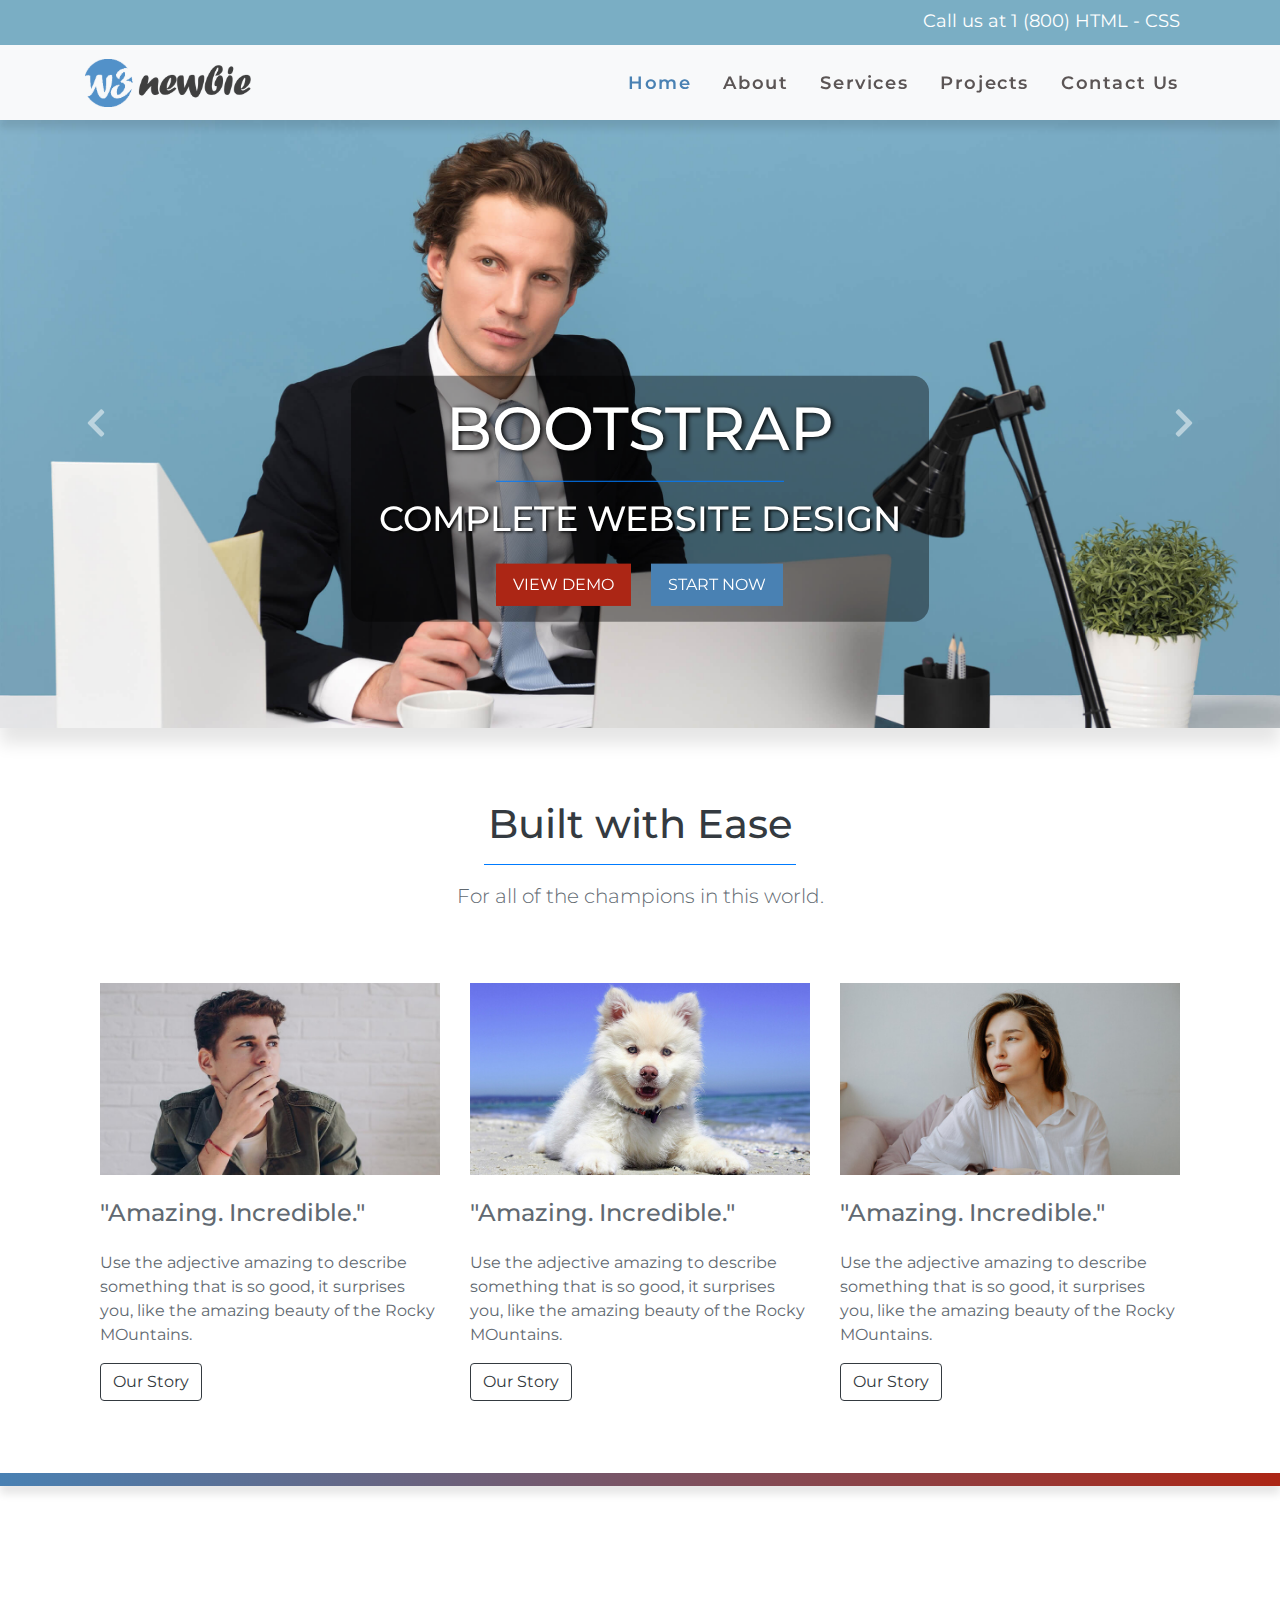
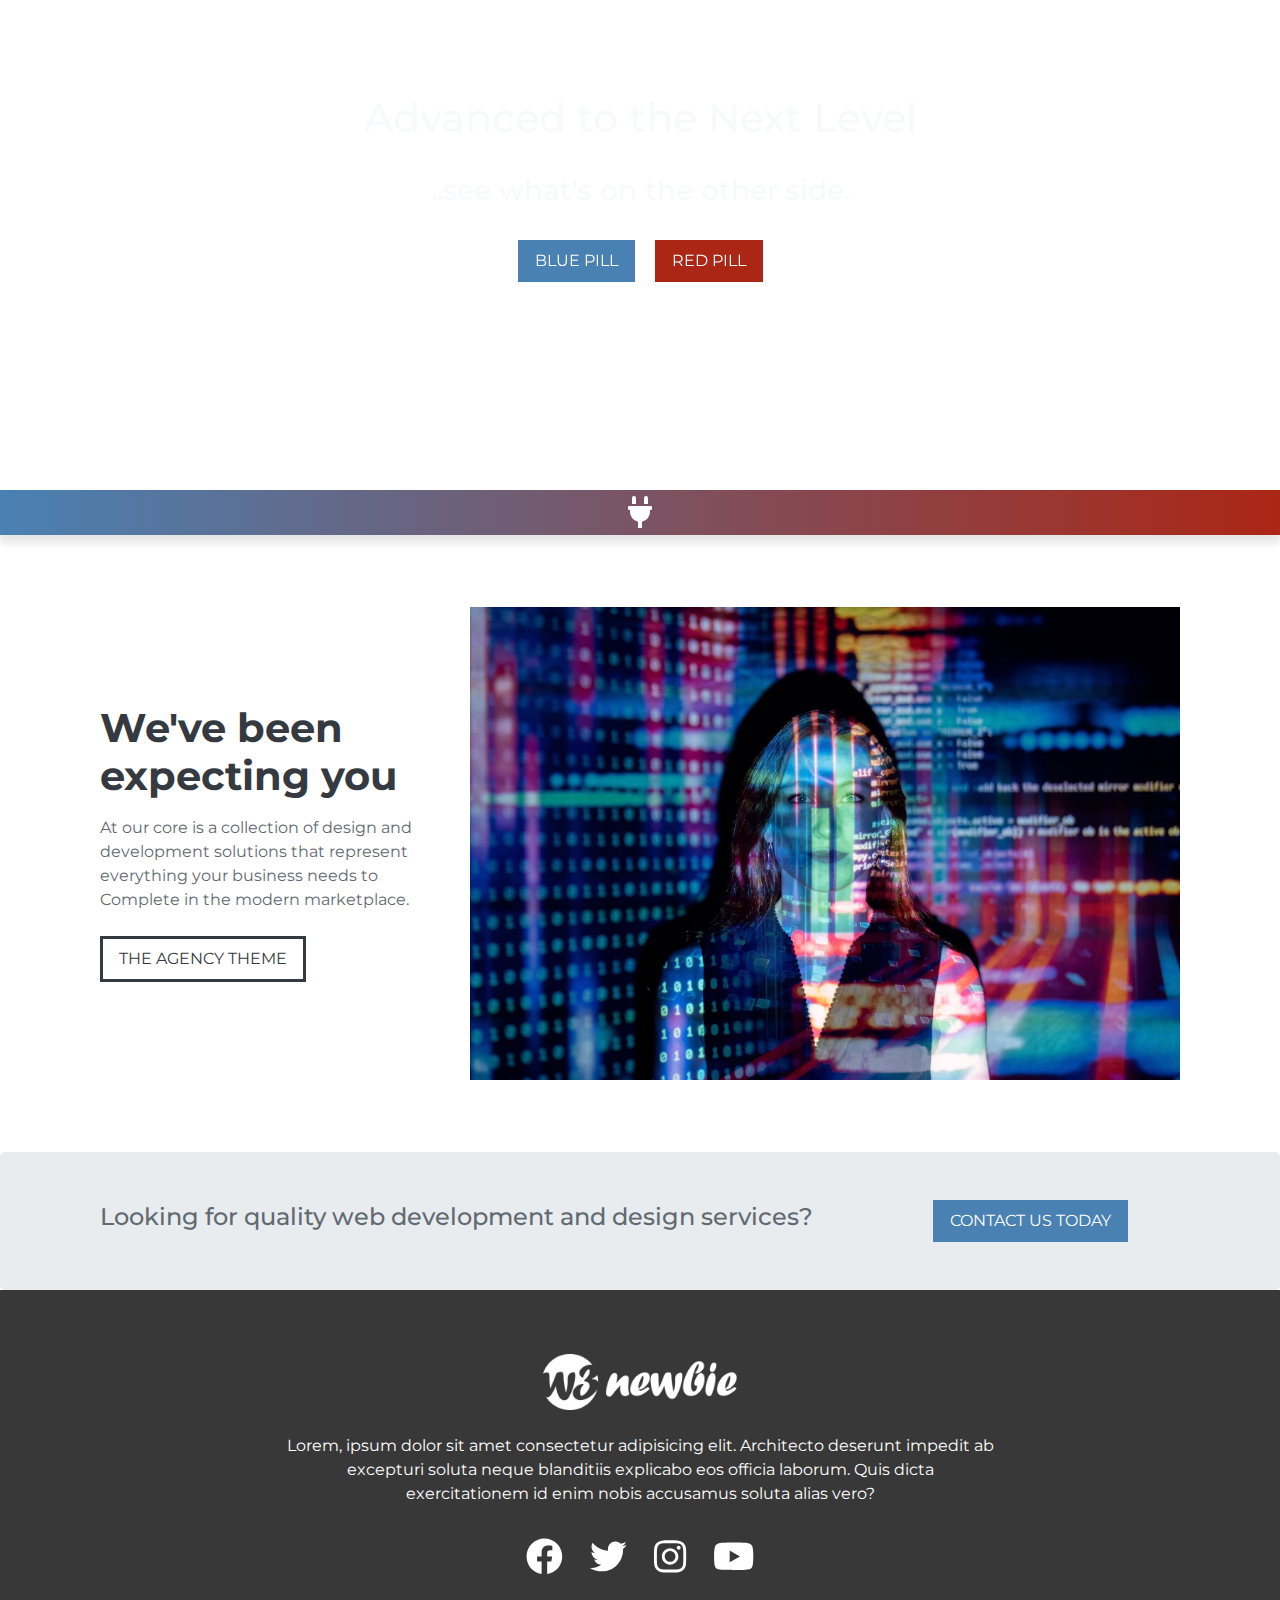
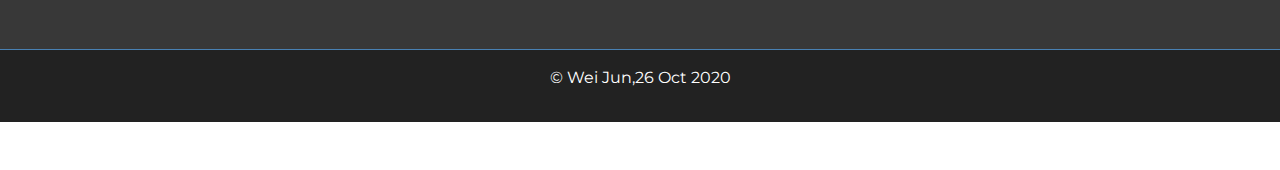
<file: Bootstrap Responsive Website3/index.html>
<!DOCTYPE html>
<html lang="en">
<head>
	<meta charset="UTF-8">
	<meta name="viewport" content="width=device-width, initial-scale=1.0, viewport-fit=cover">
   <meta http-equiv="X-UA-Compatible" content="ie=edge">
	<title>HTML5 Website with Bootstrap | Responsive Website Design</title>
	<link rel="shortcut icon" href="img/favicon.ico">
	<!-- Bootstrap 4.5 CSS -->
	<link rel="stylesheet" href="css/bootstrap.min.css">
	<!-- Style CSS -->
	<link rel="stylesheet" href="css/style.css">
	<!-- Google Fonts -->
	<link href="https://fonts.googleapis.com/css?family=Montserrat:300,400,500,600,700&display=swap" rel="stylesheet">
</head>
<body>

	<!-- Top Bar -->

	<div class="top-bar">
		<div class="container">
			<div class="col-12 text-right">
				<p>
					<a href="tel:+18885555555">
						Call us at 1 (800) HTML - CSS
					</a>
				</p>
			</div>
		</div>
	</div>


	<!-- End Top Bar -->

	<!-- Navigation -->

	<nav class="navbar navbar-expand-lg bg-light navbar-light">
		<div class="container">

			<a href="index.html" class="navbar-brand">
				<img src="img/logo.png" alt="Logo" title="Logo"></a>


			<button class="navbar-toggler" type="button" data-toggle="collapse" data-target="#navbarResponsive">
				<span class="navbar-toggler-icon"></span>
			</button>

			<div class="collapse navbar-collapse" id="navbarResponsive">
				<ul class="navbar-nav ml-auto">
					<li class="nav-item"><a href="#" class="nav-link active">Home</a></li>
					<li class="nav-item"><a href="#" class="nav-link">About</a></li>
					<li class="nav-item"><a href="#" class="nav-link">Services</a></li>
					<li class="nav-item"><a href="#" class="nav-link">Projects</a></li>
					<li class="nav-item"><a href="#" class="nav-link">Contact Us</a></li>
				</ul>
			</div>
		</div>
	</nav>


	<!-- End Navigation -->


	<!-- Image Carousel -->

	<div id="carousel" class="carousel slide" data-ride="carousel" 
		data-interval="650000">

		<!-- Carousel Content -->
			
			<div class="carousel-inner">

				<div class="carousel-item active">
					<img src="img/carousel/1.jpg" alt="" class="w-100">

					<div class="carousel-caption">
						<div class="container">
							<div class="row justify-content-center">
								<div class="col-8 bg-custom d-none d-md-block py-3 px-0">
									<h1>Bootstrap</h1>
									<div class="border-top border-primary w-50 mx-auto my-3"></div>
										<h3 class="pb-3">Complete Website Design</h3>
										<a href="#" class="btn btn-danger btn-lg mr-2">View Demo</a>
										<a href="#" class="btn btn-primary btn-lg ml-2">Start Now</a>
								</div>
							</div>
						</div>
					</div>

				</div>

				<div class="carousel-item">
					<img src="img/carousel/2.jpg" alt="" class="w-100">

					<div class="carousel-caption">
						<div class="container">
							<div class="row justify-content-end text-right">
								<div class="col-5 bg-custom d-none d-lg-block py-3 px-0 pr-3">
										<p class="lead pb-3">A MOBILE FRIENDLY HTML & CSS WEBSITE DESIGN.</p>
										<a href="#" class="btn btn-danger btn-lg mr-2">See Phone</a>
								</div>
							</div>
						</div>
					</div>
				</div>

				<div class="carousel-item">
					<img src="img/carousel/3.jpg" alt="" class="w-100">

					<div class="carousel-caption">
						<div class="container">
							<div class="row justify-content-start text-left">
								<div class="col-8 bg-custom d-none d-lg-block py-3 px-0 pl-3">
										<h3 class="pb-3">Built For Tablets</h3>
										<p class="lead">THE BEST WEBSITES CAN BE SEEN JUST AS WELL ON 
											ALL DEVICES.
										</p>
										<a href="#" class="btn btn-primary btn-lg">Start Now</a>
								</div>
							</div>
						</div>
					</div>
				</div>
			</div>

		<!-- End Carousel Content -->


		<!-- Previous & Next Buttons -->

			<a href="#carousel" class="carousel-control-prev" role="button" data-slide="prev">
				<span><i class="fas fa-chevron-left fa-2x"></i></span>
			</a>

			<a href="#carousel" class="carousel-control-next" role="button" data-slide="next">
				<span><i class="fas fa-chevron-right fa-2x"></i></span>
			</a>
		<!-- End Previous & Next Buttons -->

	</div>
	<!-- End Image Carousel -->


	<!-- Main Page Heading -->

	<div class="col-12 text-center mt-5">
		<h1 class="text-dark pt-4">Built with Ease</h1>
		<div class="border-top border-primary w-25 mx-auto my-3"></div>
		<p class="lead">For all of the champions in this world.</p>
	</div>


	<!-- Three Column Section -->

	<div class="container">
		<div class="row my-5">
			<div class="col-md-4 my-4">
				<img src="img/1.jpg" alt="" class="w-100">
				<h4 class="my-4">"Amazing. Incredible."</h4>
				<p>Use the adjective amazing to describe something that is so good, it surprises you, like the
					amazing beauty of the Rocky MOuntains.
				</p>
				<a href="#" class="btn btn-outline-dark btn-md">Our Story</a>
			</div>
			<div class="col-md-4 my-4">
				<img src="img/2.jpg" alt="" class="w-100">
				<h4 class="my-4">"Amazing. Incredible."</h4>
				<p>Use the adjective amazing to describe something that is so good, it surprises you, like the
					amazing beauty of the Rocky MOuntains.
				</p>
				<a href="#" class="btn btn-outline-dark btn-md">Our Story</a>
			</div>
			<div class="col-md-4 my-4">
				<img src="img/3.jpg" alt="" class="w-100">
				<h4 class="my-4">"Amazing. Incredible."</h4>
				<p>Use the adjective amazing to describe something that is so good, it surprises you, like the
					amazing beauty of the Rocky MOuntains.
				</p>
				<a href="#" class="btn btn-outline-dark btn-md">Our Story</a>
			</div>
		</div>
	</div>


	<!-- End Three Column Section -->


	<!-- Emoji Navbar First -->
	<a class="navbar bg-primary sticky-top emoji" href="#emoji" role="button" data-toggle="collapse"></a>

	<!-- Start Fixed Background IMG -->
		<div class="fixed-background">

			<div class="row text-light py-5">
				<div class="col-12 text-center">

					<h1>Advanced to the Next Level</h1>
					<h3 class="py-4">..see what's on the other side.</h3>
					
					<button type="button" data-toggle="modal" data-target="#modal1" class="btn btn-primary btn-lg mr-2">Blue pill</a></button>

					<button type="button" data-toggle="modal" data-target="#modal1" class="btn btn-danger btn-lg ml-2">Red pill</a></button>
				</div>
			</div>

			<div class="fixed-wrap">
				<div class="fixed"></div>
			</div>
		</div>
	<!-- End Fixed Background IMG -->
 
	
	<!-- Emoji Navbar Second -->
	<a class="navbar bg-primary sticky-top emoji" href="#emoji" role="button" data-toggle="collapse">
		<i class="fas fa-plug"></i></a>


	<div class="collapse" id="emoji">
		<div class="container">
			<div class="row">
				<div class="col-sm-6 col-md-3"><img src="img/emoji/chicken.gif" alt="" class="w-100"></div>
				<div class="col-sm-6 col-md-3"><img src="img/emoji/poo.gif" alt="" class="w-100"></div>
				<div class="col-sm-6 col-md-3"><img src="img/emoji/panda.gif" alt="" class="w-100"></div>
				<div class="col-sm-6 col-md-3"><img src="img/emoji/unicorn.gif" alt="" class="w-100"></div>
			</div>
		</div>
	</div>
	<!-- Modal Popup -->

		<div class="modal fade" id="modal1">
			<div class="modal-dialog"><img src="img/emoji/poo.gif" alt="" class="w-100"></div>
		</div>

	<!-- Start Two Column Section -->
		<div class="container my-5">
			<div class="row py-4">

				<div class="col-lg-4 mb-4 my-lg-auto">
					<h1 class="text-dark font-weight-bold mb-3">We've been expecting you</h1>
					<p class="mb-4">At our core is a collection of design and development
						solutions that represent everything your business needs to Complete
						in the modern marketplace.
					</p>

					<a href="#" class="btn btn-outline-dark btn-lg" target="_blank">The Agency Theme</a>
				</div>

				<div class="col-lg-8"><img src="img/code.jpg" alt="" class="w-100"></div>

			</div>
		</div>
	<!-- End Two Column Section -->


	<!-- Start Jumbotron -->
		<div class="jumbotron py-5 mb-0">
			<div class="container">
				<div class="row">

					<div class="col-md-7 col-lg-8 col-xl-9 my-auto">
						<h4>Looking for quality web development and design services?</h4>
					</div>

					<div class="col-md-5 col-lg-4 col-xl-3 pt-4 pt-md-0">
						<a href="#" class="btn btn-primary btn-lg">Contact Us Today</a>
					</div>

				</div>
			</div>
		</div>
	<!-- End Jumbotron -->


	<!-- Start Footer -->

	<footer>
		<div class="container">
			<div class="row text-light text-center py-4 justify-content-center">

				<div class="col sm-10 col-md-8 lg-6">
					<img src="img/logo-white.png" alt="">
					<p>Lorem, ipsum dolor sit amet consectetur adipisicing elit. Architecto deserunt impedit 
						ab excepturi soluta neque blanditiis explicabo eos officia laborum. Quis dicta exercitationem 
						id enim nobis accusamus soluta alias vero?</p>

					<ul class="social pt-3">
						<li><a href="#" target="_blank"><i class="fab fa-facebook"></i></a></li>
						<li><a href="#" target="_blank"><i class="fab fa-twitter"></i></a></li>
						<li><a href="#" target="_blank"><i class="fab fa-instagram"></i></a></li>
						<li><a href="#" target="_blank"><i class="fab fa-youtube"></i></a></li>
					</ul>
				</div>


			</div>
		</div>
	</footer>


	<!-- End Footer -->


	<!-- Start Socket -->
	<div class="socket text-white text-center py-3">
		<p>&copy; <a href="#" target="_blank">Wei Jun,26 Oct 2020</a></p>
	</div>
	<!-- End Socket -->

<div class="container my-5"></div>

	<!-- Script Source Files -->

	<!-- jQuery -->
	<script src="js/jquery-3.5.1.min.js"></script>
	<!-- Bootstrap 4.5 JS -->
	<script src="js/bootstrap.min.js"></script>
	<!-- Popper JS -->
	<script src="js/popper.min.js"></script>
	<!-- Font Awesome -->
	<script src="js/all.min.js"></script>

	<!-- End Script Source Files -->
</body>
</html>
</file>
<file: Bootstrap Responsive Website3/css/style.css>
/*-- Body Reset --*/
body {
  overflow-x: hidden;
  font-family: 'Montserrat', sans-serif;
  color: #616971;
}

/*============= TOP BAR HEADER =============*/

.top-bar {
  background: #7aaec4;
  height: 2.8rem;
  padding: .5rem 0;
}

.top-bar a {
  color: white;
  text-decoration: none;
  font-size: 1.1rem;
}


/*============= NAVIGATION =============*/

.navbar-brand img {
  height: 3rem;
}

.navbar {
  font-size: 1.15rem;
  font-weight: 600;
  letter-spacing:.1rem;
  box-shadow: 0 .5rem .5rem rgba(0, 0, 0, .1);
  z-index: 1;
}

.nav-item {
  padding: .5rem;
}

.nav-link {
  color: #5b5555 !important;
}

.nav-link.active,
.nav-link:hover {
  color: #4981b3 !important;
}





/*============= CAROUSEL =============*/

#carousel {
  box-shadow: 0 1rem 1rem rgba(0, 0, 0, .1);
}

.carousel-inner {
  max-height: 38rem !important;
}


/*---Change Carousel Transition Speed --*/
.carousel-item-next,
.carousel-item-prev,
.carousel-item.active {
  transition: transform 1.2s ease;
}

/*-- Carousel Content --*/

.carousel-caption {
  position:absolute;
  top:54%;
  transform: translateY(-50%);
  text-transform:uppercase;
}

.bg-custom {
  background-color:rgba(0, 0, 0, .4);
  color: white;
  border-radius: 1rem;
}

.carousel-caption h1 {
  font-size: 3.8rem;
  text-shadow: .1rem .1rem .3rem rgba(0, 0, 0, 1);
}

.carousel-caption border-primary {
  border-top:.2rem solid #4981b3 !important;
}

.carousel-caption h3 {
  font-size: 2.2rem;
  text-shadow: .1rem .1rem .2rem rgba(0, 0, 0, 1);
}

.btn-lg {
  border-radius: 0;
  text-transform: uppercase;
  font-size: 1rem;
  border-width: medium;
}

.btn-danger {
  background-color: #AC2615;
  border: .05rem solid #AC2615;
}

.btn-primary {
  background-color: #4981b3;
  border: .05rem solid #4981b3;
}

.btn-primary:hover,
.btn-primary:focus {
  background-color: #68a0d2 !important;
  border: .05rem solid #68a0d2 !important;
}
/*===== FIXED BACKGROUND IMG =====*/

.fixed{
  background-image: url('../img/matrix.jpg');
  position: fixed;
}

.fixed-background {
  padding: 10rem 0;
}


/*-- Emoji Navbar --*/

.emoji {
  background-image: linear-gradient(to right, #4981b3, #ac2615);
  min-height: 0!important;
  padding: .4rem 0!important;
}

.emoji .svg-inline--fa {
  margin: 0 auto;
  color: white;
  font-size: 2rem;
}


/*============= FOOTER =============*/
footer {
  background-color: #383838;
  padding: 1rem 2rem 3rem;
}

footer img {
  height: 3.5rem;
  margin: 1.5rem auto;
}

footer p, footer a,
.socket a {
  color: white;
  text-decoration: none;
}

ul.social {
  list-style: none;
  display:flex;
  max-width: 16rem;
  margin: 0 auto;
  padding: 0;
}

ul.social li {
  margin: 0 auto;
}
footer .svg-inline--fa {
  font-size: 2.3rem;
}

footer .svg-inline--fa:hover {
  color: #68a0d2;
}


/*============= SOCKET =============*/

.socket {
  background-color: #222222;
  border-top: .1rem solid #4981b3;
}



/*============= MEDIA QUERIES =============*/

/* Devices under 1199px (xl) */
@media (max-width: 1199.98px) {

  .carousel-caption h1 {
    font-size: 2.8rem;
  }
  .carousel-caption h3 {
    font-size: 1.8rem;
  }
}
/* Devices under 992px (lg) */
@media (max-width: 991.98px) {

  .carousel-caption h1 {
    font-size: 2.5rem;
  }
  .carousel-caption h3 {
    font-size: 1.5rem;
  }

  .btn-lg {
    font-size: .95rem;
  }

}


/*============ BOOTSTRAP BREAK POINTS:

Extra small (xs) devices (portrait phones, less than 576px)
No media query since this is the default in Bootstrap

Small (sm) devices (landscape phones, 576px and up)
@media (min-width: 576px) { ... }

Medium (md) devices (tablets, 768px and up)
@media (min-width: 768px) { ... }

Large (lg) devices (desktops, 992px and up)
@media (min-width: 992px) { ... }

Extra (xl) large devices (large desktops, 1200px and up)
@media (min-width: 1200px) { ... }

=============*/

/*-- Bootstrap Mobile Gutter Fix --*/
.row, .container-fluid {
  margin-left: 0px !important;
  margin-right: 0px !important;
}

/*-- Fixed Background Image --*/
.fixed-background {
  position: relative;
  width: 100%;
  z-index: 1000!important;
}
.fixed-wrap {
  clip: rect(0, auto, auto, 0);
  position: absolute;
  top: 0;
  left: 0;
  width: 100%;
  height: 100%;
  z-index: -999 !important;
}
.fixed {
  z-index: -999!important;
  display: block;
  top: 0;
  left: 0;
  width: 100%;
  height: 100%;
  background-size: cover;
  background-position: center center;
  -webkit-transform: translateZ(0);
  transform: translateZ(0);
  will-change: transform;
}
</file>
